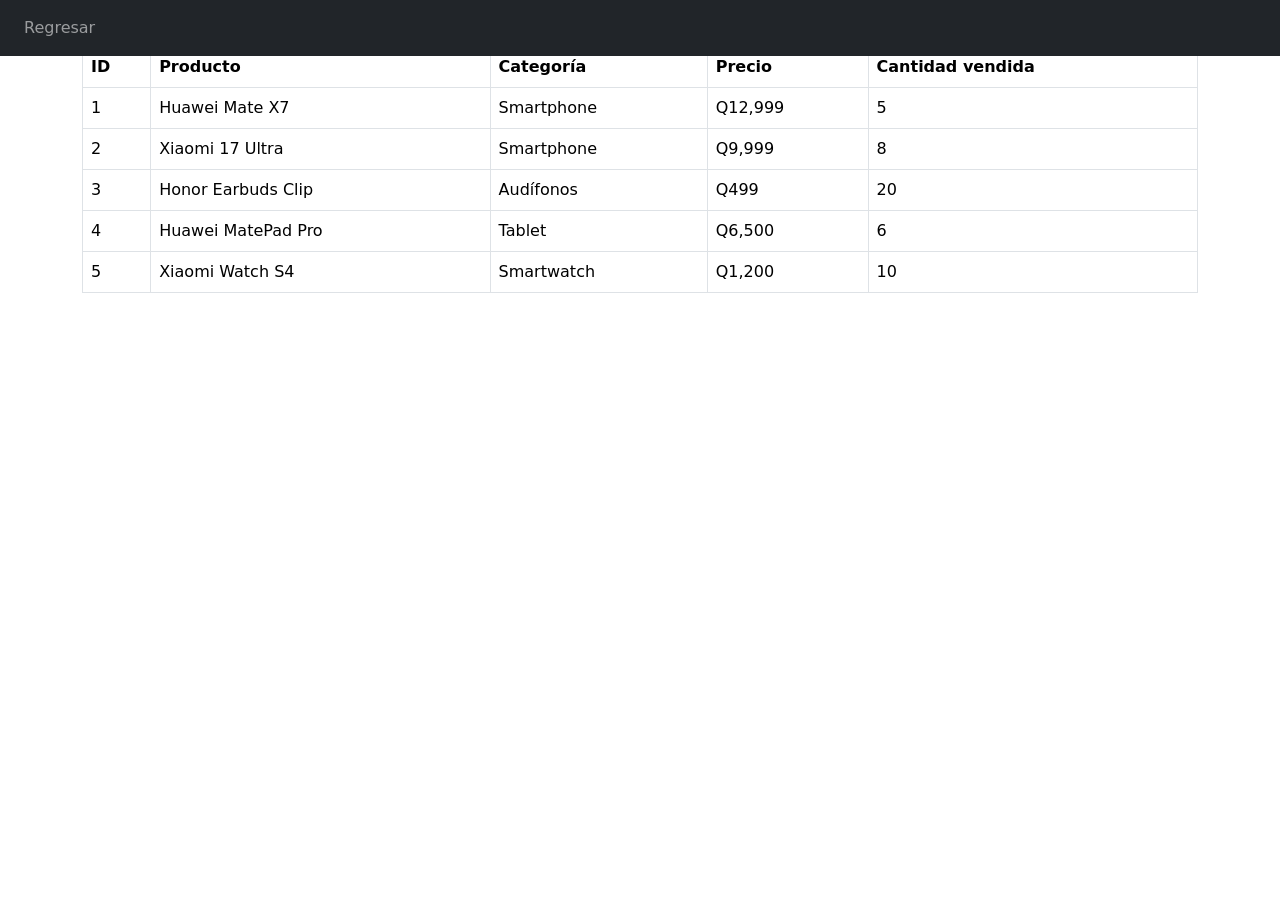
<file: Productos.html>
<!DOCTYPE html>
<html lang="en">
<head>
  <meta charset="UTF-8">
  <meta name="viewport" content="width=device-width, initial-scale=1.0">
  <title>Productos</title>
  <link rel="stylesheet" href="https://stackpath.bootstrapcdn.com/bootstrap/5.0.0-alpha1/css/bootstrap.min.css" integrity="sha384-r4NyP46KrjDleawBgD5tp8Y7UzmLA05oM1iAEQ17CSuDqnUK2+k9luXQOfXJCJ4I" crossorigin="anonymous">
  <script src="https://cdn.jsdelivr.net/npm/popper.js@1.16.0/dist/umd/popper.min.js" integrity="sha384-Q6E9RHvbIyZFJoft+2mJbHaEWldlvI9IOYy5n3zV9zzTtmI3UksdQRVvoxMfooAo" crossorigin="anonymous"></script>
  <script src="https://stackpath.bootstrapcdn.com/bootstrap/5.0.0-alpha1/js/bootstrap.min.js" integrity="sha384-oesi62hOLfzrys4LxRF63OJCXdXDipiYWBnvTl9Y9/TRlw5xlKIEHpNyvvDShgf/" crossorigin="anonymous"></script>
  <link rel="stylesheet" href="">
</head>
<body>
    <nav class="navbar navbar-expand-md navbar-dark fixed-top bg-dark">
    <ul class="navbar-nav px-3">
      <li class="nav-item text-nowrap">
        <a class="nav-link" href="dashword.html">Regresar</a>
      </li>
    </ul>
  </nav>
<section class="container">
    <h2>Productos Vendidos</h2>

<table class="table table-bordered">
  <thead>
    <tr>
      <th>ID</th>
      <th>Producto</th>
      <th>Categoría</th>
      <th>Precio</th>
      <th>Cantidad vendida</th>
    </tr>
  </thead>

  <tbody>
    <tr>
      <td>1</td>
      <td>Huawei Mate X7</td>
      <td>Smartphone</td>
      <td>Q12,999</td>
      <td>5</td>
    </tr>

    <tr>
      <td>2</td>
      <td>Xiaomi 17 Ultra</td>
      <td>Smartphone</td>
      <td>Q9,999</td>
      <td>8</td>
    </tr>

    <tr>
      <td>3</td>
      <td>Honor Earbuds Clip</td>
      <td>Audífonos</td>
      <td>Q499</td>
      <td>20</td>
    </tr>

    <tr>
      <td>4</td>
      <td>Huawei MatePad Pro</td>
      <td>Tablet</td>
      <td>Q6,500</td>
      <td>6</td>
    </tr>

    <tr>
      <td>5</td>
      <td>Xiaomi Watch S4</td>
      <td>Smartwatch</td>
      <td>Q1,200</td>
      <td>10</td>
    </tr>
  </tbody>
</table>
   
</section>
</body>

</html>
</file>
